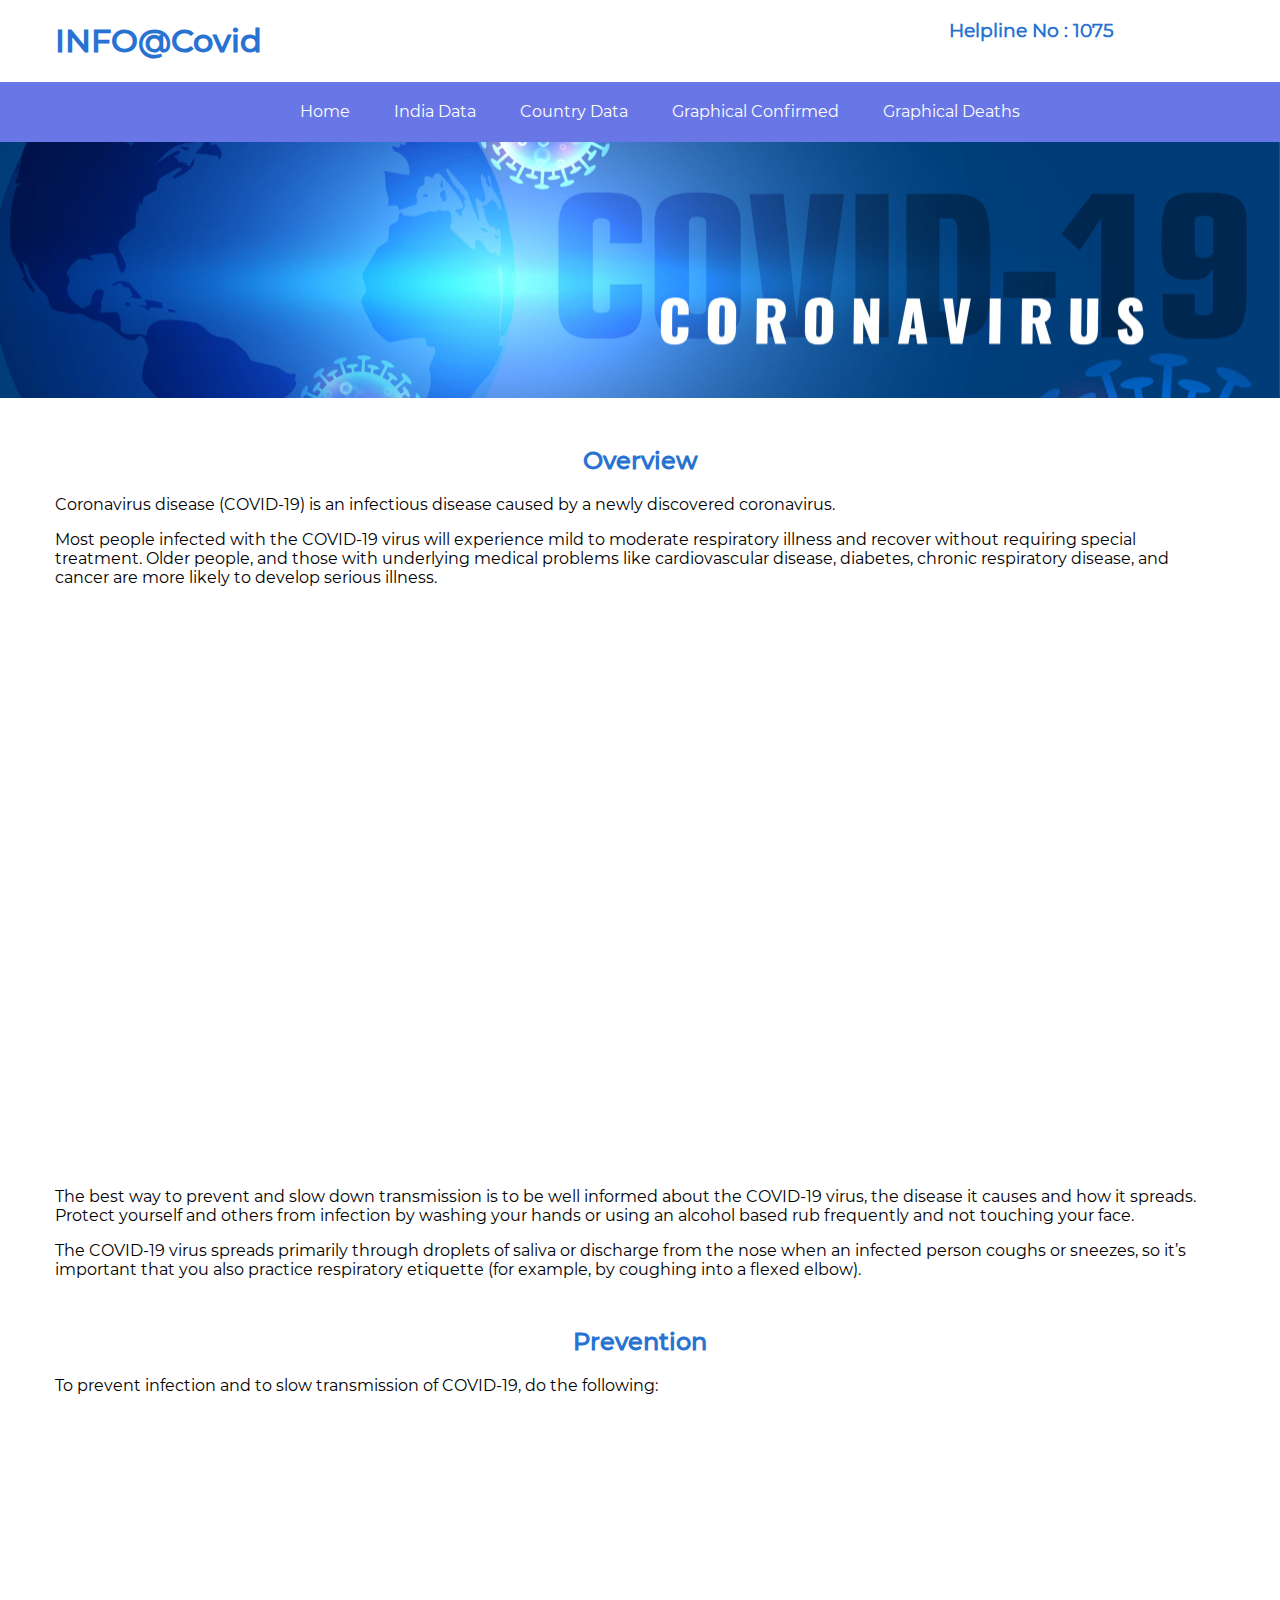
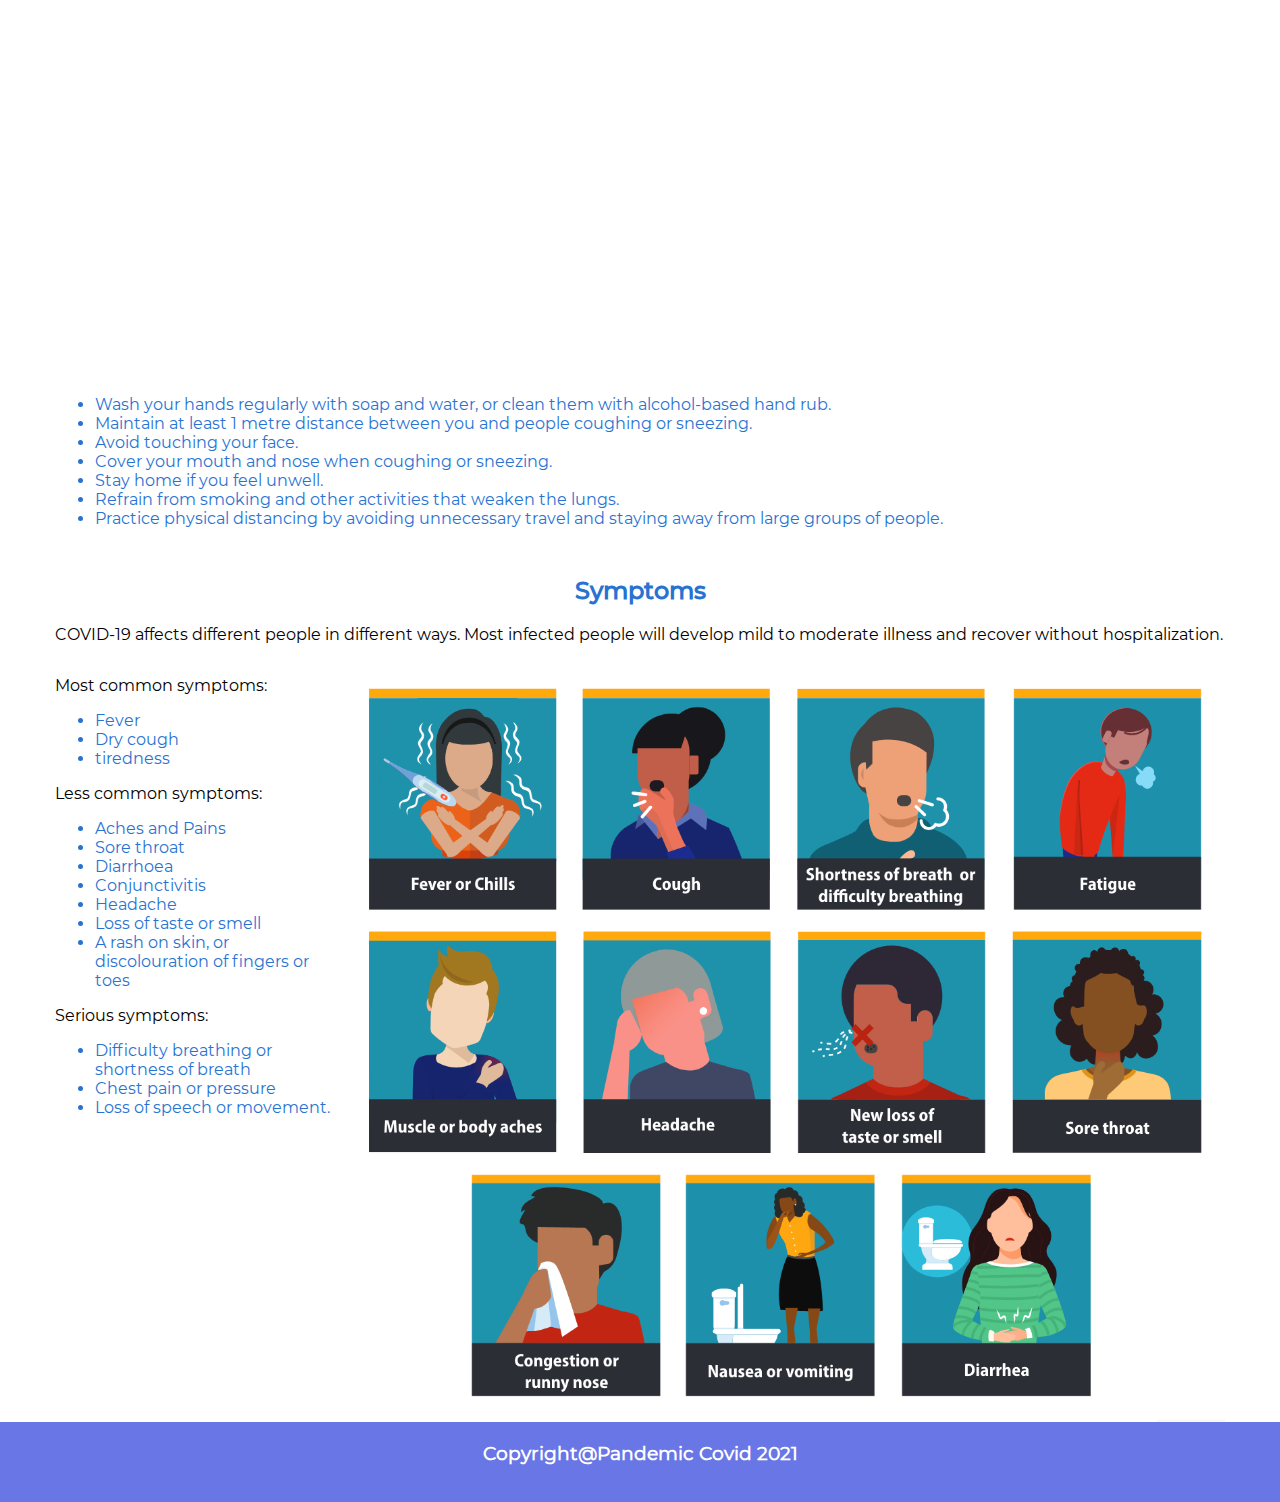
<file: index.html>
<!DOCTYPE html>
<html lang="en">
<head>
    <meta charset="UTF-8">
    <meta http-equiv="X-UA-Compatible" content="IE=edge">
    <meta name="viewport" content="width=device-width, initial-scale=1.0">
    <link rel="stylesheet" href="./css/shared.css">
    <link rel="stylesheet" href="./css/index.css">
    <link rel="icon" href="./assets/images/home-banner.jpg">
    <title>Covid Pandemic</title>
</head>
<body>
    
   <section id="nav">
    <div class="">
       <div class="top-nav container">
           <div class="logo"><h1 class="head">INFO@Covid</h1></div>
           <div class="helpline">
               <h3>Helpline No : 1075</h3>
           </div>
       </div>
       <div class="bottom-nav">

           <ul class="navbar">
               <li><a href="./index.html">Home</a></li>
               <li><a href="./pages/total-data.html">India Data</a></li>
               <li><a href="./pages/country-data.html">Country Data</a></li>
               <li><a href="./pages/confirmed-graph.html">Graphical Confirmed</a></li>
               <li><a href="./pages/death-graph.html">Graphical Deaths</a></li>
           </ul>

       </div>
    </div>
   </section> 

<section class="home">
    <div class="banner home-banner">
    <div class="container">
        <h3 class="head">
            
        </h3>
    </div>
    </div>
    <div class="abt-covid container">
        <h2 class="head">Overview</h2>
        <p>Coronavirus disease (COVID-19) is an infectious disease caused by a newly discovered coronavirus.</p>
        <p>Most people infected with the COVID-19 virus will experience mild to moderate respiratory illness and 
            recover without requiring special treatment.  Older people, and those with underlying 
            medical problems like cardiovascular disease, diabetes, chronic respiratory disease, and cancer 
            are more likely to develop serious illness.</p>
          <div class="video">
              <iframe src="https://www.youtube.com/embed/mOV1aBVYKGA" 
          frameborder="0" allow="accelerometer; autoplay; clipboard-write; encrypted-media; gyroscope; picture-in-picture" allowfullscreen></iframe>
          </div>
        <p>The best way to prevent and slow down transmission is to be well informed about the COVID-19 virus, 
            the disease it causes and how it spreads. Protect yourself and others from infection by washing your 
            hands or using an alcohol based rub frequently and not touching your face. </p>
        <p>The COVID-19 virus spreads primarily through droplets of saliva or discharge from the nose when an 
            infected person coughs or sneezes, so it’s important that you also practice respiratory etiquette 
            (for example, by coughing into a flexed elbow).</p>

        <h2 class="head">Prevention</h2>
        <p>To prevent infection and to slow transmission of COVID-19, do the following:</p>
        <div class="video">
            <iframe src="https://www.youtube.com/embed/_f0wGA39ZeQ" 
            frameborder="0" allow="accelerometer; autoplay; clipboard-write; encrypted-media; gyroscope; picture-in-picture" allowfullscreen></iframe>
        </div>
        <ul>
            <li>Wash your hands regularly with soap and water, or clean them with alcohol-based hand rub.</li>
            <li>Maintain at least 1 metre distance between you and people coughing or sneezing.</li>
            <li>Avoid touching your face.</li>
            <li>Cover your mouth and nose when coughing or sneezing.</li>
            <li>Stay home if you feel unwell.</li>
            <li>Refrain from smoking and other activities that weaken the lungs.</li>
            <li>Practice physical distancing by avoiding unnecessary travel and staying away from large groups of people.</li>
        </ul>
       
        <h2 class="head">Symptoms</h2>
        <p>COVID-19 affects different people in different ways. Most infected people will develop mild to moderate illness 
            and recover without hospitalization.</p>
        <div class="symptom">
       
            <div class="symptom-text">
               
                    <p>Most common symptoms:</p>
                    <ul>
                        <li>Fever</li>
                        <li>Dry cough</li>
                        <li>tiredness</li>
                    </ul>
        
                    <p>Less common symptoms:</p>
                    <ul>
                        <li>Aches and Pains</li>
                        <li>Sore throat</li>
                        <li>Diarrhoea</li>
                        <li>Conjunctivitis</li>
                        <li>Headache</li>
                        <li>Loss of taste or smell</li>
                        <li>A rash on skin, or discolouration of fingers or toes</li>
                    </ul>
        
                    <p>Serious symptoms:</p>
                    <ul>
                        <li>Difficulty breathing or shortness of breath</li>
                        <li>Chest pain or pressure</li>
                        <li>Loss of speech or movement.</li>
                    </ul>
            </div>
            <div class="symptom-img">
                <img src="./assets/images/COVID-Symptoms.png" alt="covid symptom image">
            </div>
        </div>
        
    </div>
</section>

<section id="footer">
    <div class="footer">
        <div class="container">
            <h3>Copyright@Pandemic Covid 2021</h3>
        </div>
    </div>
</section>

</body>
</html>
</file>
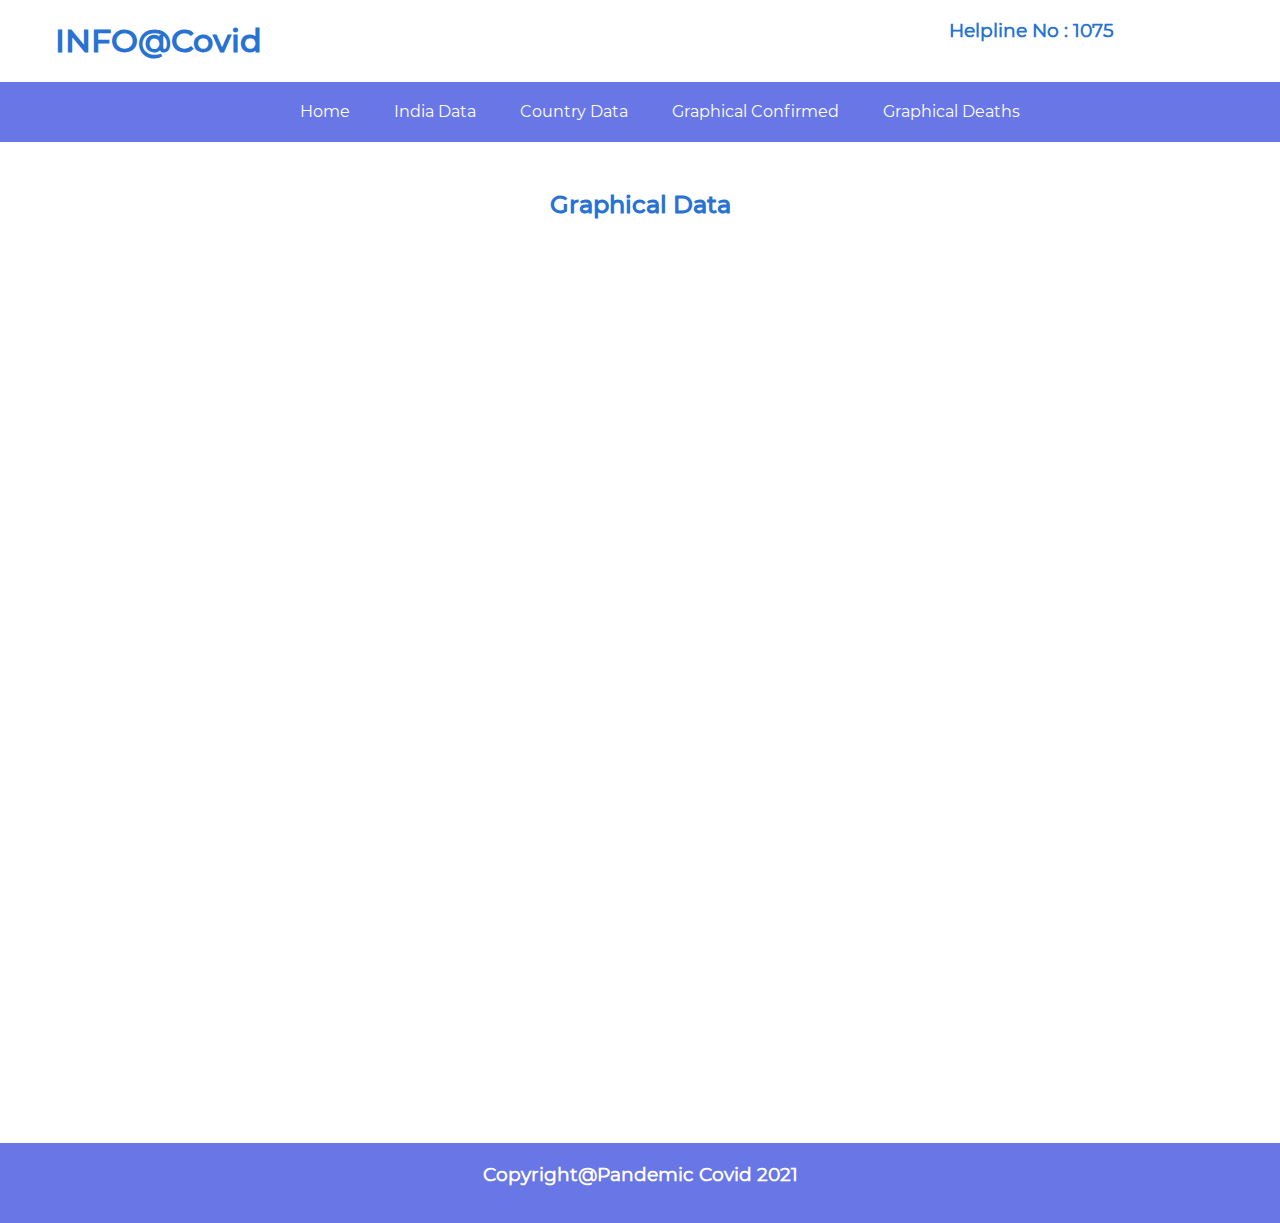
<file: pages/confirmed-graph.html>
<!DOCTYPE html>
<html lang="en">
<head>
    <meta charset="UTF-8">
    <meta http-equiv="X-UA-Compatible" content="IE=edge">
    <meta name="viewport" content="width=device-width, initial-scale=1.0">
    <link rel="stylesheet" href="../css/shared.css">
    <link rel="stylesheet" href="../css/graph.css">
    <title>Covid Pandemic</title>
    <link rel="icon" href="../assets/images/home-banner.jpg">
</head>
<body>
    
   <section id="nav">
    <div class="">
       <div class="top-nav container">
           <div class="logo"><h1 class="head">INFO@Covid</h1></div>
           <div class="helpline">
               <h3>Helpline No : 1075</h3>
           </div>
       </div>
       <div class="bottom-nav">

           <ul class="navbar">
               <li><a href="../index.html">Home</a></li>
               <li><a href="./total-data.html">India Data</a></li>
               <li><a href="./country-data.html">Country Data</a></li>
               <li><a href="./confirmed-graph.html">Graphical Confirmed</a></li>
               <li><a href="./death-graph.html">Graphical Deaths</a></li>
           </ul>

       </div>
    </div>
   </section> 

<section class="home">

  <div class="container">
   <div class="graph">
       <h2 class="head">Graphical Data</h2>
    <iframe frameborder="0" src="https://covid19chart.org/#/?bare=1&theme=white&norm=none&start=%3E%3D50&domain=Intl&advanced=1"></iframe>


   </div>
  </div>
</section>

<section id="footer">
    <div class="footer">
        <div class="container">
            <h3>Copyright@Pandemic Covid 2021</h3>
        </div>
    </div>
</section>

</body>
</html>
</file>
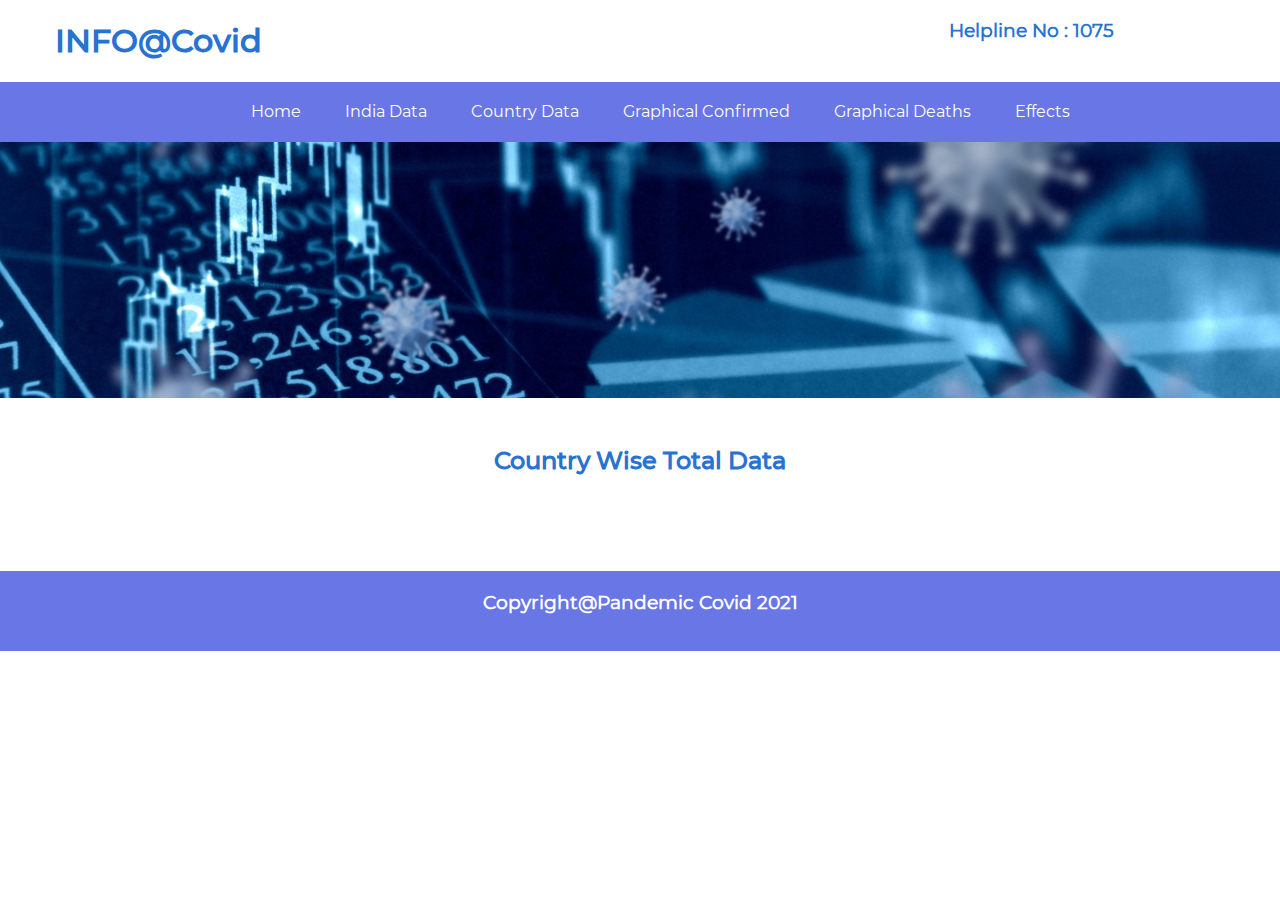
<file: pages/country-data.html>
<!DOCTYPE html>
<html lang="en">
<head>
    <meta charset="UTF-8">
    <meta http-equiv="X-UA-Compatible" content="IE=edge">
    <meta name="viewport" content="width=device-width, initial-scale=1.0">
    <link rel="stylesheet" href="../css/shared.css">
    <link rel="stylesheet" href="../css/data.css">
    <title>Country Wise Information || Pandemic Covid</title>
    <link rel="icon" href="../assets/images/home-banner.jpg">
</head>
<body>
    <section id="nav">
        <div class="">
           <div class="top-nav container">
               <div class="logo"><h1 class="head">INFO@Covid</h1></div>
               <div class="helpline">
                   <h3>Helpline No : 1075</h3>
               </div>
           </div>
           <div class="bottom-nav">
    
               <ul class="navbar">
                   <li><a href="../index.html">Home</a></li>
                   <li><a href="./total-data.html">India Data</a></li>
                   <li><a href="./country-data.html">Country Data</a></li>
                   <li><a href="./confirmed-graph.html">Graphical Confirmed</a></li>
                   <li><a href="./death-graph.html">Graphical Deaths</a></li>
                   <li><a href="">Effects</a></li>
               </ul>
    
           </div>
        </div>
       </section> 
       <section id="data">
        <div class="banner data-banner">
            <div class="container">
                <h3 class="head">
                    
                </h3>
            </div>
            </div>
            
            <div class="state-data">
                <div class="container">
                    <h2 class="head">Country Wise Total Data</h2>
                    <div class="grid-container" id="country">
                    </div>
                </div>
            </div>
       </section>
       <section id="footer">
        <div class="footer">
            <div class="container">
                <h3>Copyright@Pandemic Covid 2021</h3>
            </div>
        </div>
    </section>
       
    <script src="../js/countryData.js"></script>
</body>
</html>
</file>
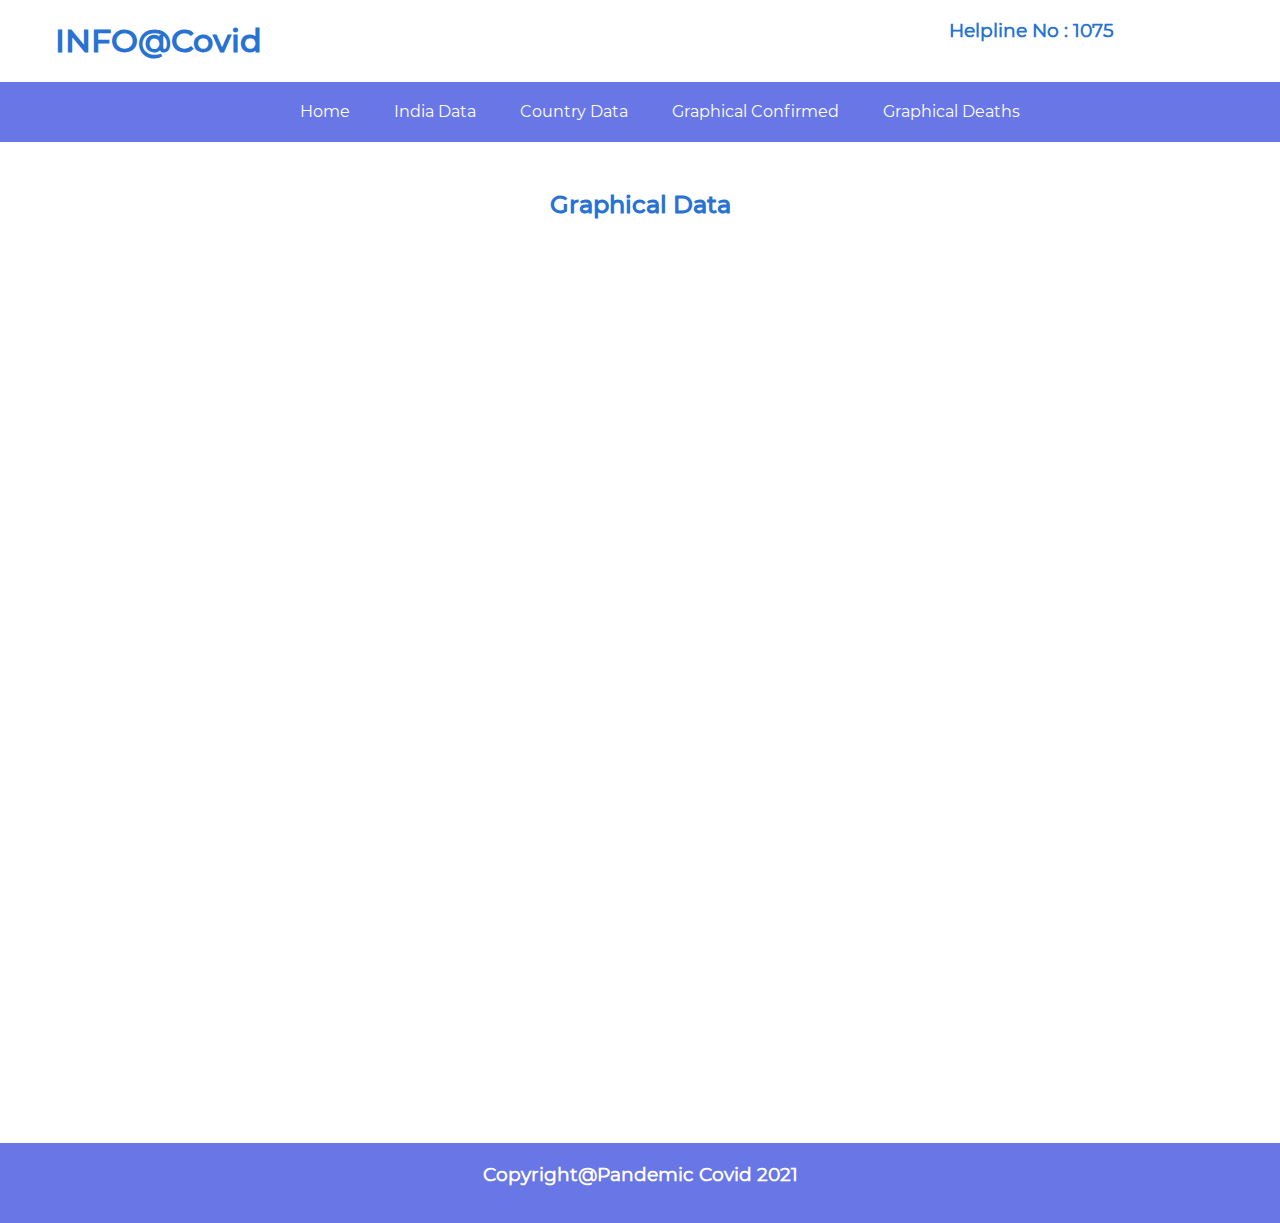
<file: pages/death-graph.html>
<!DOCTYPE html>
<html lang="en">
<head>
    <meta charset="UTF-8">
    <meta http-equiv="X-UA-Compatible" content="IE=edge">
    <meta name="viewport" content="width=device-width, initial-scale=1.0">
    <link rel="stylesheet" href="../css/shared.css">
    <link rel="stylesheet" href="../css/graph.css">
    <title>Death Graphical Representation || Covid Pandemic</title>
    <link rel="icon" href="../assets/images/home-banner.jpg">
</head>
<body>
    
   <section id="nav">
    <div class="">
       <div class="top-nav container">
           <div class="logo"><h1 class="head">INFO@Covid</h1></div>
           <div class="helpline">
               <h3>Helpline No : 1075</h3>
           </div>
       </div>
       <div class="bottom-nav">

           <ul class="navbar">
               <li><a href="../index.html">Home</a></li>
               <li><a href="./total-data.html">India Data</a></li>
               <li><a href="./country-data.html">Country Data</a></li>
               <li><a href="./confirmed-graph.html">Graphical Confirmed</a></li>
               <li><a href="./death-graph.html">Graphical Deaths</a></li>
           </ul>

       </div>
    </div>
   </section> 

<section class="home">

  <div class="container">
   <div class="graph">
       <h2 class="head">Graphical Data</h2>
       <iframe frameborder="0" src="https://covid19chart.org/#/?bare=1&theme=white&series=deaths&norm=none&start=%3E%3D50&domain=Intl&advanced=1"></iframe>


   </div>
  </div>
</section>

<section id="footer">
    <div class="footer">
        <div class="container">
            <h3>Copyright@Pandemic Covid 2021</h3>
        </div>
    </div>
</section>

</body>
</html>
</file>
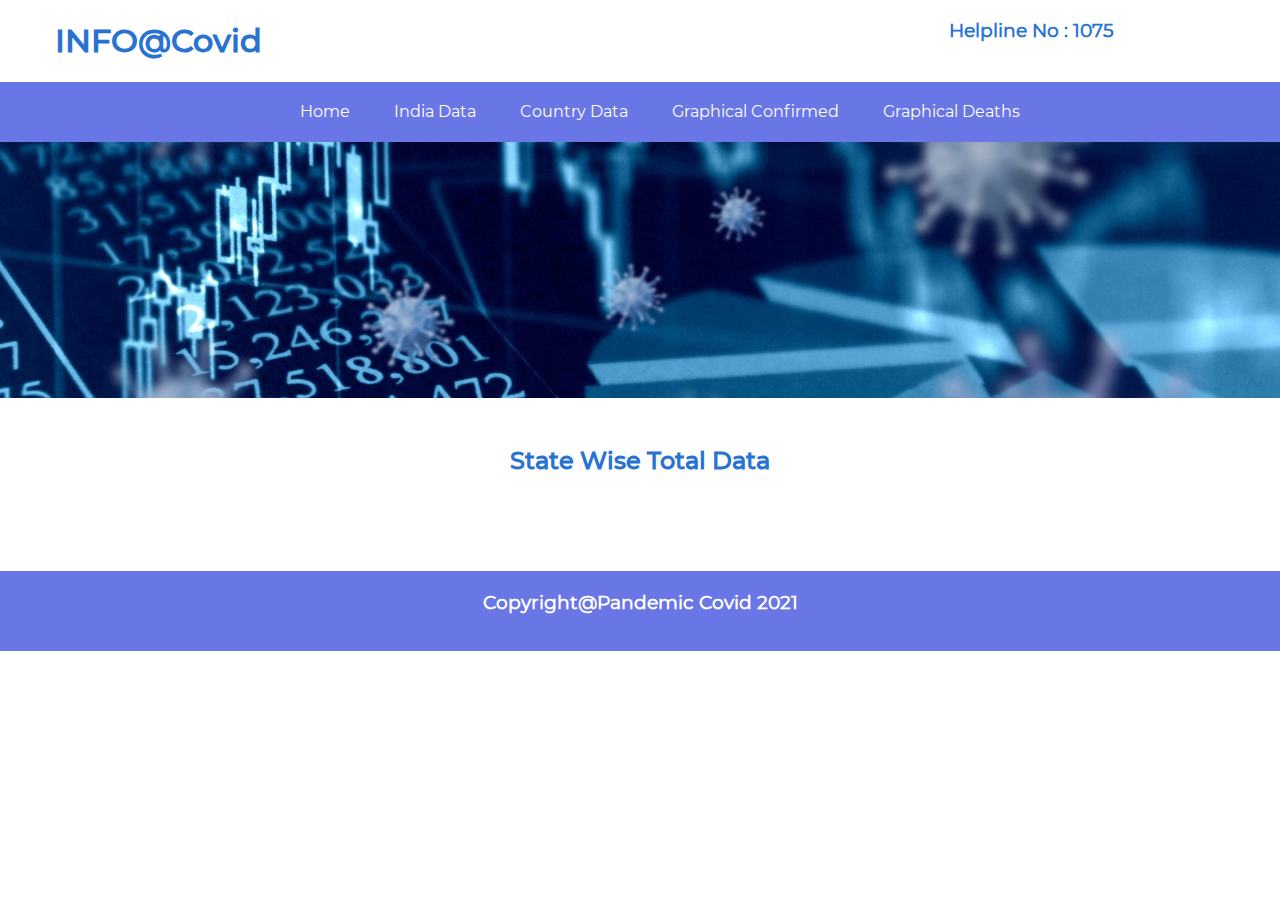
<file: pages/total-data.html>
<!DOCTYPE html>
<html lang="en">
<head>
    <meta charset="UTF-8">
    <meta http-equiv="X-UA-Compatible" content="IE=edge">
    <meta name="viewport" content="width=device-width, initial-scale=1.0">
    <link rel="stylesheet" href="../css/shared.css">
    <link rel="stylesheet" href="../css/data.css">
    <title>Hospiatals Information || Pandemic Covid</title>
    <link rel="icon" href="../assets/images/home-banner.jpg">
</head>
<body>
    <section id="nav">
        <div class="">
           <div class="top-nav container">
               <div class="logo"><h1 class="head">INFO@Covid</h1></div>
               <div class="helpline">
                   <h3>Helpline No : 1075</h3>
               </div>
           </div>
           <div class="bottom-nav">
    
               <ul class="navbar">
                   <li><a href="../index.html">Home</a></li>
                   <li><a href="./total-data.html">India Data</a></li>
                   <li><a href="./country-data.html">Country Data</a></li>
                   <li><a href="./confirmed-graph.html">Graphical Confirmed</a></li>
                   <li><a href="./death-graph.html">Graphical Deaths</a></li>
               </ul>
    
           </div>
        </div>
       </section> 
       <section id="data">
        <div class="banner data-banner">
            <div class="container">
                <h3 class="head">
                    
                </h3>
            </div>
            </div>
            
            <div class="state-data">
                <div class="container">
                    <h2 class="head">State Wise Total Data</h2>
                    <div class="grid-container" id="state">
                    </div>
                </div>
            </div>
       </section>
       <section id="footer">
        <div class="footer">
            <div class="container">
                <h3>Copyright@Pandemic Covid 2021</h3>
            </div>
        </div>
    </section>
       
    <script src="../js/totaldataApi.js"></script>
</body>
</html>
</file>
<file: css/shared.css>
.container {
    padding-right: 15px;
    padding-left: 15px;
    margin-right: auto;
    margin-left: auto;
  }
  @media (min-width: 768px) {
    .container {
      width: 750px;
    }
  }
  @media (min-width: 992px) {
    .container {
      width: 970px;
    }
  }
  @media (min-width: 1200px) {
    .container {
      width: 1170px;
    }
  }
  /* font */
  @font-face {
      font-family: 'logo-head';
      src: url('../assets/font/themeBold.ttf');
  }
  @font-face {
    font-family: 'heading';
    src: url('../assets/font/themeMedium.ttf');
}
@font-face {
    font-family: 'regular';
    src: url('../assets/font/themeRegular.ttf');
}

body{
    font-family: regular;
    color: #2873d2;
    margin: 0;
}

.head{
    font-family: heading;
    text-align: center;
}
  /*navbar css */

  .top-nav{
      display: flex;
  }
  .top-nav .helpline{
     position: absolute;
     right: 13%;
  }
  .bottom-nav{
      background-color: #34db;
      width: 100%;
      text-align: center;
      height: 60px;
  }

  .navbar{
      list-style: none;
      display: inline;
      
  }
  .navbar li{
      display: inline-block;
      margin: 20px;
  }
  .navbar a{
      color: #ffffff;
      text-decoration: none;
      
  }
  
  .navbar li:hover a{
      color: rgba(255, 255, 255, 0.6);
  }
p{
  color: #000;
}

h2{
  margin-top: 3rem;
}

.video iframe{
  width: 100%;
  height: 500px;
  margin: 2rem auto;
}

.footer{
  background-color: #34db;
color:#ffffff;
height: 80px;
width: 100%;
}
.footer h3{
  margin:0 auto;
  padding-top: 20px;
  padding-bottom: 20px;
  text-align: center;
}

.banner{
  background-size: cover;
  background-repeat: no-repeat;
  background-position: 80%;
  border-radius: 0;
}
.banner .head{
  padding-top: 8rem;
  padding-bottom: 8rem;
  margin-top: 0;
}
</file>
<file: css/index.css>
.home-banner{
    background-image: url('../assets/images/home-banner.jpg');
}



.symptom{
    display: flex;
}

.symptom .symptom-img img{
    width: 100%;
    height: 100%;
}
</file>
<file: css/graph.css>
.graph iframe{
    width: 100%;
    height: 900px;
}
</file>
<file: css/data.css>
.data-banner{
    background-image: url('../assets/images/data-banner.jpeg');
}

.grid-container {
    margin-top: 3rem;
    display: grid;
    grid-gap: 3rem 3rem;
    grid-template-columns: auto auto auto auto;
    
  }

  .grid-item{
     box-shadow: 0 2px 10px #00000014;
      padding: 1.5rem;
  }
  .grid-item:hover{
    box-shadow: 0px 30px 40px #33366B33;
    cursor: pointer;
  }

  h4{
      color: #000;
  }

  h4 span{
      color: #34db;
  }

  .state-data{
      margin-bottom: 3rem;
  }

  @media(max-width:991px) {
      .grid-container{
          grid-template-columns: auto auto auto;
      }
  }

  @media(max-width:650px) {
    .grid-container{
        grid-template-columns: auto auto;
    }
}
</file>
